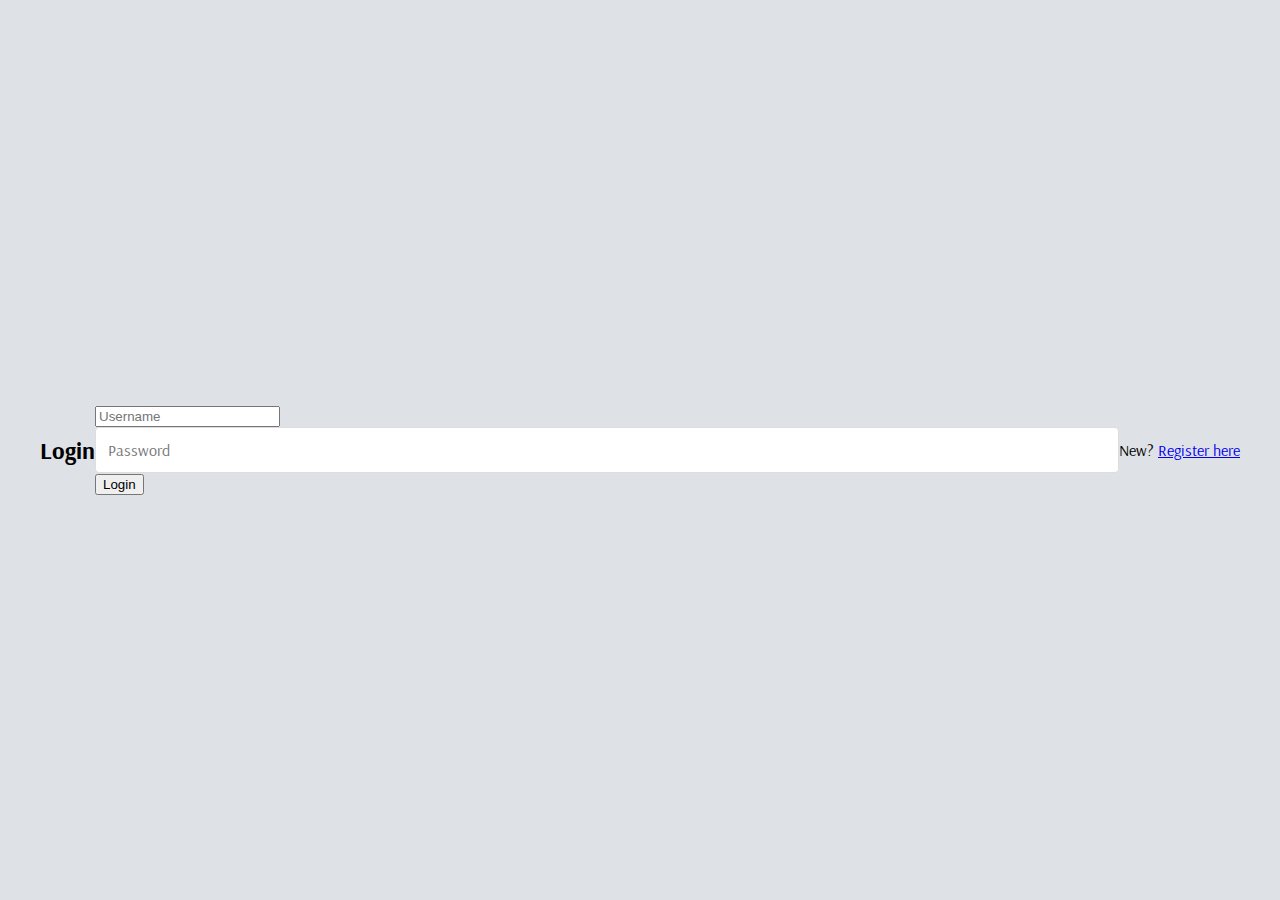
<file: templates/login.html>
<!DOCTYPE html>
<html>
<head>
  <title>Login</title>
  <link rel="stylesheet" href="/static/style.css">
</head>
<body>
  <h2>Login</h2>
  <form method="post">
    <input name="username" placeholder="Username" required><br>
    <input name="password" type="password" placeholder="Password" required><br>
    <button type="submit">Login</button>
  </form>
  <p>New? <a href="/register">Register here</a></p>
</body>
</html>
</file>
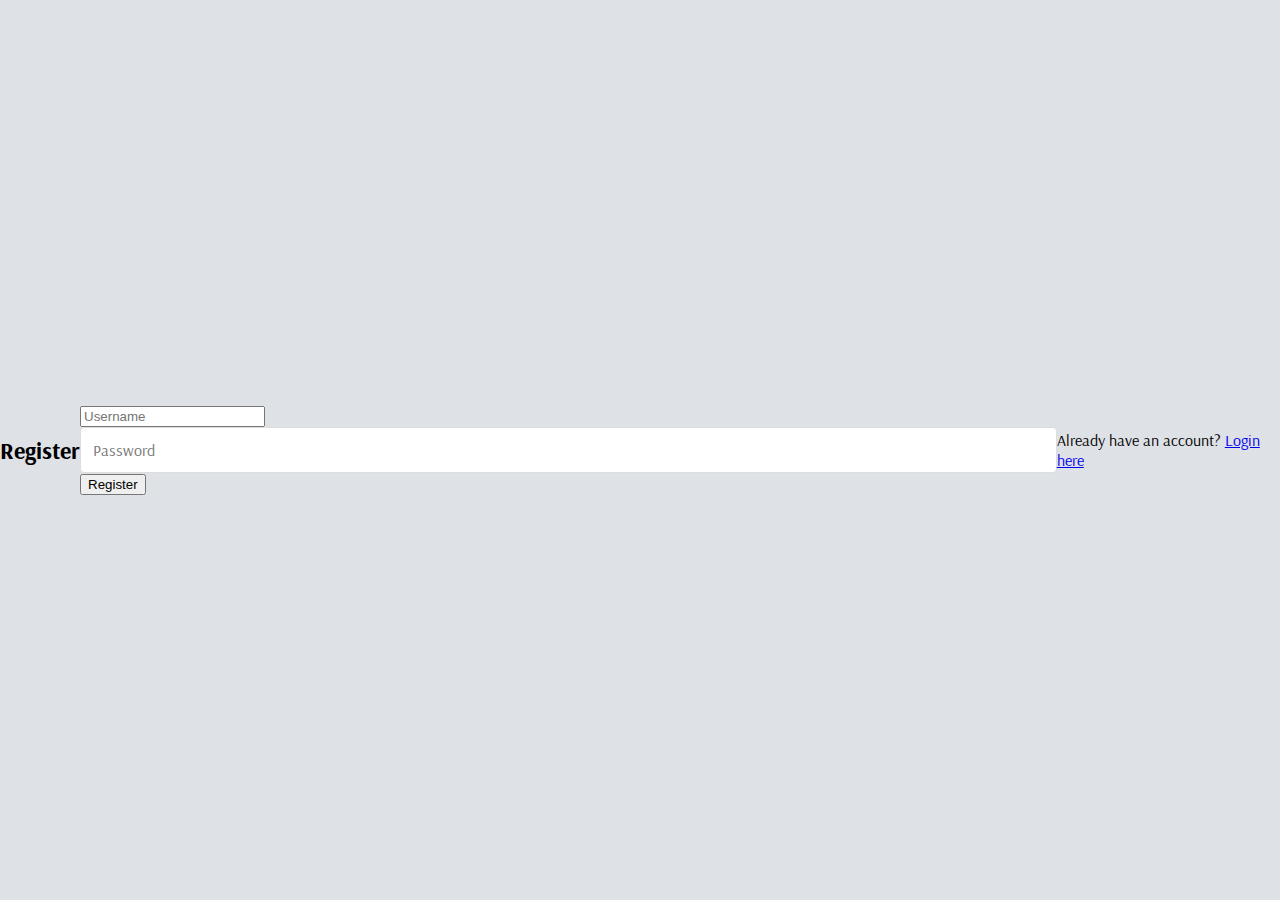
<file: templates/register.html>
<!DOCTYPE html>
<html>
<head>
  <title>Register</title>
  <link rel="stylesheet" href="/static/style.css">
</head>
<body>
  <h2>Register</h2>
  <form method="post">
    <input name="username" placeholder="Username" required><br>
    <input name="password" type="password" placeholder="Password" required><br>
    <button type="submit">Register</button>
  </form>
  <p>Already have an account? <a href="/login">Login here</a></p>
</body>
</html>
</file>
<file: static/style.css>
@import url('https://fonts.googleapis.com/css2?family=Arsenal:wght@400;700&display=swap');

body {
    font-family: 'Arsenal', sans-serif;
    background-color: #DEE1E6;
    margin: 0;
    padding: 0;
    display: flex;
    justify-content: center;
    align-items: center;
    min-height: 100vh;
}

form {
  width: 80%;
}

.star {
    color:#ff5a5f;
}

.container {
    width: 100%;
    max-width: 450px;
    padding: 20px;
    display: flex;
    flex-direction: column;
    justify-content: center;
    align-items: center;
}

h1 {
    color: #383c4c;
    font-size: 24px;
    margin-bottom: 20px;
    font-weight: 700;
}

.form-group {
    margin-bottom: 20px;
}

label {
    display: block;
    margin-bottom: 8px;
    color: #383c4c;
    font-weight: bold;
    margin-top: 8px;
}

input[type="email"],
input[type="text"],
input[type="password"] {
    width: 100%;
    padding: 12px;
    border: 1px solid #ddd;
    border-radius: 4px;
    box-sizing: border-box;
    font-size: 16px;
    font-family: 'Arsenal', sans-serif;
}

.password-container {
    position: relative;
}

.eye-icon {
    position: absolute;
    right: 10px;
    top: 50%;
    transform: translateY(-50%);
    cursor: pointer;
    color: #888;
}

.remember-forgot-row {
    display: flex;
    justify-content: space-between;
    align-items: center;
    margin-bottom: 20px;
}

.checkbox-container {
    display: flex;
    align-items: center;
}

input[type="checkbox"] {
    margin-right: 10px;
}

.remember-me {
    color: #383c4c;
    font-size: 14px;
}

.forgot-password a {
    color: #ff5a5f;
    text-decoration: none;
    font-size: 14px;
}

.login-btn {
    width: 100%;
    padding: 12px;
    background-color: #b0b7c0;
    color: white;
    border: none;
    border-radius: 4px;
    cursor: pointer;
    font-size: 16px;
    margin-bottom: 15px;
    font-family: 'Arsenal', sans-serif;
}

.add-password-btn {
    width: 30%;
    padding: 9px;
    background-color: #b0b7c0;
    color: white;
    border: none;
    border-radius: 4px;
    cursor: pointer;
    font-size: 16px;
    margin-bottom: 15px;
    margin-top: 15px;
    font-family: 'Arsenal', sans-serif;
}

.password-grid{
    display: flex;
    gap: 100px;
}

.signup-link {
    text-align: center;
    font-size: 14px;
}

.signup-link span {
    color: #383c4c;
}

.signup-link a {
    color: #ff5a5f;
    text-decoration: none;
    font-weight: bold;
}

.alert {
    padding: 10px 15px;
    margin-bottom: 20px;
    border-radius: 4px;
}

.alert-danger {
    background-color: #f8d7da;
    border: 1px solid #f5c6cb;
    color: #721c24;
}

.alert-success {
    background-color: #d4edda;
    border: 1px solid #c3e6cb;
    color: #155724;
}

.alert-info {
    background-color: #d1ecf1;
    border: 1px solid #bee5eb;
    color: #0c5460;
}
</file>
